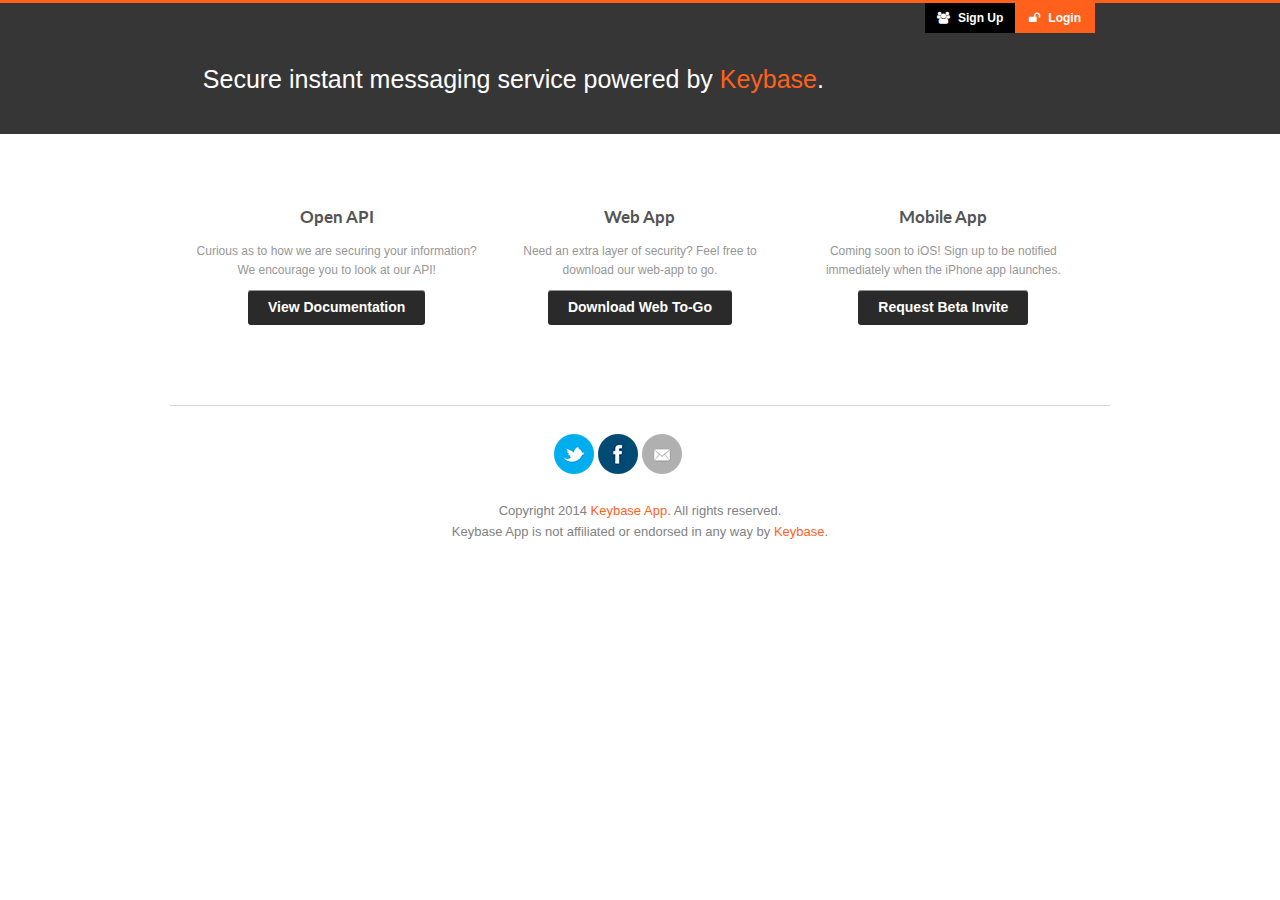
<file: index.html>
<!DOCTYPE html>
<html xmlns="http://www.w3.org/1999/xhtml">
<!-- Head -->
<head>
	
	<meta charset="utf-8">
	<meta http-equiv="X-UA-Compatible" content="IE=edge,chrome=1">
	<meta name="viewport" content="width=device-width, initial-scale=1, maximum-scale=1">

	<title>Keybase App and Messenger</title>

    <!-- CSS-->
	<link rel="stylesheet" type="text/css" href="css/reset.css" />
	<link rel="stylesheet" type="text/css" href="css/foundation.css" />
	<link rel="stylesheet" type="text/css" href="css/style.css" />
	<link rel="stylesheet" href="css/font-awesome.min.css">
	<link rel="stylesheet" type="text/css" href="css/flexslider.css" />

    <!-- GOOGLE WEBFONT-->
	<link href='http://fonts.googleapis.com/css?family=Lato:400,300,300italic,400italic,700,700italic,900,900italic' rel='stylesheet' type='text/css'>

    <!-- FAVICON-->
	<link rel="shortcut icon" href="images/favicon.ico">

    <!-- //SCRIPTS -->
	<script type="text/javascript" src="js/jquery.js"></script>
	<script type="text/javascript" src="js/jquery.easing.1.3.js"></script>
	<script type="text/javascript" src="js/jquery.foundation.reveal.js"></script>
	<script type="text/javascript" src="js/jquery.flexslider.js"></script>
	<script type="text/javascript" src="js/tweetable.jquery.js"></script>
	<script type="text/javascript" src="js/jquery.timeago.js"></script>
	<script type="text/javascript" src="js/main.js"></script>

</head>
<body>

<!-- Modal Section -Login -->
<div id="loginform" class="reveal-modal">
	<h3>Login</h3>
	<p>Worried our server is sending you targeted js? Grab the to-go version on <a href="http://github.com/KeybaseApp/KeybaseAppToGo">GitHub</a>.</p>
	<div class="space20"></div>
	<form>
		<fieldset>
			<label><strong>Keybase Username</strong></label>
			<input id="login-username" type="text" placeholder="KeybaseApp"/>
			<div class="space10"></div>
			<a id="login" class="radius button" href="#">Login</a>

		</fieldset>
</form>

<a class="close-reveal-modal" id="closelogin">X</a>
<a style="display:none;" data-reveal-id="verifylogin" id="openlogin"></a>
</div>
<!-- Modal Section -Login -->

<!-- Modal Section -Login-Confirm -->
<div id="verifylogin" class="reveal-modal">
	<h3>Verify Login</h3>
	<p>To securely verify your login, please follow these steps.</p>
	<ul>
		<li>1. Copy the message below.</li>
		<li>2. Sign the message using this <a target="_blank" href="https://keybase.io/sign">Keybase tool</a>.</li>
		<li>3. Return to is page and paste the message you signed.</li>
	</ul>
	<div class="space20"></div>
	<form>
		<fieldset>
			<label><strong>Secret Message</strong></label>
			<input onClick="this.select();" id="confirm-payload" type="text"/>
			<textarea id="verify-signed" placeholder="PGP Signed Message"></textarea>
			<div class="space10"></div>
			<a id="login-confirm" class="radius button" href="#">Login</a>

		</fieldset>
</form>

<a class="close-reveal-modal">X</a>
</div>
<!-- Modal Section -Login-Confirm -->

<!-- Modal Section -Register -->
<div id="signupform" class="reveal-modal">
	<h3>Currently Limited Beta</h3>
	<p>To support the large demand for this service, we are limiting how many people can sign up at a time. Please enter your <a href="http://keybase.io">Keybase</a> username and an email we can reach you at below so we can contact you when more spots are available in the beta program.</p>
	<div class="space20"></div>
	<form>
		<fieldset>
			<label><strong>Keybase Username</strong></label>
			<input id="signup-username" type="text"/>
			<label><strong>Your Email</strong></label>
			<input id="signup-email" type="email" />
			<div class="space10"></div>
			<a class="radius button" href="#" id="signup">Request Beta Invite</a>
		</fieldset>
	</form>

<a class="close-reveal-modal">X</a>
</div>
<!-- Modal Section -Register -->

<!-- Header Section -->
<div id="header">
	<div class="header-wrap row">
		<div class="twelve columns">
			<div class="login"><a href="#" data-reveal-id="loginform"><i class="fa fa-unlock login-ico"></i> Login</a></div>
			<div class="register"><a href="#" data-reveal-id="signupform"><i class="fa fa-users register-ico"></i> Sign Up</a></div>
		</div>
	</div>
</div>
<!-- Header Section -->

<div class="clear"></div>

<!-- Slider section-->
<div class="slider-wrap">
	<div class="row" style="height: 134px;">
			<div class="rsp-caption">
					<h2 style="margin-top: 4%; position: absolute; margin-left: 20px;">Secure instant messaging service powered by <a href="http://keybase.io">Keybase</a>.</h2>
		
					<!--<div class="app-ico">
						<span><a href="#"><img src="images/android.png" alt=""/></a></span>
						<span><a href="#"><img src="images/apple.png" alt=""/></a></span>
						<span><a href="#"><img src="images/windows.png" alt=""/></a></span>
					</div>-->
			</div>
		</div>
	</div>
</div>
<!-- Slider section-->

<div class="clear"></div>
<div class="space40"></div>
<div class="clear"></div>

<!-- Features content section-->
<div class="row">
	<div class="wrap">
		<!-- Features wrap Section -->
		<div class="twelve columns">
			<div class="features-wrap">
				<div class="four columns features-content">
					<div class="features-description">
						<h5>Open API</h5>
						<p>Curious as to how we are securing your information? We encourage you to look at our API! </p>
						<a target="_blank" class="radius button" href="http://docs.keybaseapp.com">View Documentation</a>
					</div>
				</div>

				<div class="four columns features-content">
					<div class="features-description">
						<h5>Web App</h5>
						<p>Need an extra layer of security? Feel free to download our web-app to go.</p>
						<a target="_blank" class="radius button" href="https://github.com/KeybaseApp/ToGo">Download Web To-Go</a>
					</div>
				</div>

				<div class="four columns features-content">
					<div class="features-description">
						<h5>Mobile App</h5>
						<p>Coming soon to iOS! Sign up to be notified immediately when the iPhone app launches.</p>
						<a class="radius button" href="#" data-reveal-id="signupform">Request Beta Invite</a>
					</div>
				</div>
			</div>
		</div>
		<!-- Features wrap Section -->
	</div>
</div>
<!-- Features content section-->

<div class="clear"></div>
<div class="space20"></div>
<div class="clear"></div>

<!-- Wrap2 content section
<div class="row">
	<div class="twelve columns">
		<div class="wrap2" >
			<h2>Download Keybase App</h2>
			<p>Need the web version? Get is <a href="http://github.com">here</a>.</p>
			<div class="app-ico2">
				<span><a href="#"><img src="images/android-black.png" alt=""/></a></span>
				<span><a href="#"><img src="images/apple-black.png" alt=""/></a></span>
				<span><a href="#"><img src="images/windows-black.png" alt=""/></a></span>
			</div>
		</div>
	</div>
</div>
 Wrap2 content section-->

<div class="space30"></div>
<div class="clear"></div>
<div class="space30"></div>

<!-- Footer content section-->
<div class="row">
	<div class="footer twelve columns">
		<div class="social">
			<ul class="social-networks">
				<li class="icon-twitter"><a href="http://twitter.com/KeybaseApp">Twitter</a></li>
				<li class="icon-facebook"><a href="http://twitter.com/KeybaseApp">Facebook</a></li>
				<li class="icon-email"><a href="mailto:hello@keybaseapp.com">Email</a></li>
			</ul>
		</div>
		<div class="space10"></div>
		<p>Copyright 2014 <a href="http://keybaseapp.com">Keybase App</a>. All rights reserved.</p>
		<p>Keybase App is not affiliated or endorsed in any way by <a href="http://keybase.io">Keybase</a>.</p>
	</div>
</div>

<div class="clear"></div>
<!-- Footer content section-->
</body>
</html>
</file>
<file: css/style.css>
/*-----------------------------------------------------------------------------------*/
/* GLOBAL CONTENT STYLES
/*-----------------------------------------------------------------------------------*/

body {
	font-family:Arial,Helvetica;
	font-size:12px;
	color:#979797;
	line-height:20px;
	background:#fff;
}

a:link,a:visited,a:active{
	color:#ff611c;
	outline: 0;
	text-decoration:none;
}

a:hover{
	color:#000;
}


h1, h2, h3, h4, h5, h6 {
	color:#555;
	font-weight:700;
	font-family: 'Lato', sans-serif;
}

h1 {
	font-size:38px;
}

h2 {
	font-size:32px;
}

h3 {
	font-size:24px;
}

h4 {
	font-size:18px;
}

h5 {
	font-size:16px;
}

h6 {
	font-size:12px;
}

p {
line-height:1.6em;
font-size:14px;
}
textarea {
    resize: none;
}
.align-right { float:right; margin: 0 0 5px 10px; }

.align-left { float:left; margin: 0 10px 5px 0; }


/*-----------------------------------------------------------------------------------*/
/* MODAL CONTENT STYLES
/*-----------------------------------------------------------------------------------*/

.login a {
	width:80px;
	padding:5px 10px;
	background:#ff611c;
	float:right;
	color:#fff;
	font-weight:bold;
	font-size:12px;
	text-align:center;
}

.register a{
	width:90px;
	padding:5px 10px;
	background:#000;
	float:right;
	color:#fff;
	font-weight:bold;
	font-size:12px;
	text-align:center;
}

.logout a{
	width:80px;
	padding:5px 10px;
	background:#ff611c;
	float:right;
	color:#fff;
	font-weight:bold;
	font-size:12px;
	text-align:center;
}

.login-ico, .register-ico {padding-right:5px;}


/*-----------------------------------------------------------------------------------*/
/* HEADER CONTENT STYLES
/*-----------------------------------------------------------------------------------*/

#header {
	border-top:3px solid #ff611c;
	position:absolute;
	left:0px;
	right:0px;
	z-index:11;
}

.header-wrap {overflow:visible;}

.logo {
	margin-top:-15px;
	float:left;
}

.logo h1, .logo h1 a {
	color:#202020;
	font-size:25px;
}

/*-----------------------------------------------------------------------------------*/
/* RESPONSIVE SLIDER CONTENT STYLES
/*-----------------------------------------------------------------------------------*/

.slider-wrap {
	background-color: #363636;
	overflow:hidden;
}

.rsp-caption {
	margin-bottom:30%;
}

.rsp-caption h2 {
	text-transform: none;
	padding:1%;
	color:#fff;
	font-family: 'Open Sans', sans-serif;
	font-weight:400;
	line-height:30px;
	font-size:25px;
	margin-top:92%;
}

.rsp-caption p {
	padding:20px 0 30px 0;
	color:#fff;
	font-family: 'Helvetica', sans-serif;
	font-weight:100;
	line-height:20px;
	font-size:14px;
}

.app-ico {margin-top:20px;}

.app-ico span {
	float:left;
	margin:0 12px 0 0;
	width:32px;
	height:32px;
	-webkit-transition:all 0.5s ease-in-out;  
	-moz-transition:all 0.5s ease-in-out;  
	-o-transition:all 0.5s ease-in-out;  
	transition:all 0.5s ease-in-out; 
}

.app-ico span img:hover {opacity:0.4;filter: alpha(opacity = 40);}

/*-----------------------------------------------------------------------------------*/
/* OTHER CONTENT STYLES
/*-----------------------------------------------------------------------------------*/

.space10 {height:10px;}
.space20 {height:20px;}
.space30 {height:30px;}
.space40 {height:40px;}
.space50 {height:50px;}
.space60 {height:60px;}
.space70 {height:70px;}

/*-----------------------------------------------------------------------------------*/
/* MAIN CONTENT STYLES
/*-----------------------------------------------------------------------------------*/

.wrap {
	position: relative;
}

.video {
	position: relative;
	padding-bottom: 56.25%;
	height: 0;
	overflow: hidden;
	margin: 0 auto -20px auto;
	width:80%;
}

.video iframe,
.video object,  
.video embed {
	position: absolute;
	top: 0;
	left: 0;
	right:0;
	width: 100%;
	height: 82%;
	margin: 0 auto;
}
.conversations {
	
}

/*-----------------------------------------------------------------------------------*/
/* FEATURES CONTENT STYLES
/*-----------------------------------------------------------------------------------*/

.features-wrap {overflow: hidden;}

.features-content {
	padding:20px 10px 0 10px;
	text-align:center;
}

.features-content:hover {cursor:pointer;}

.features-icon {
	position: relative;
	border:none;
	margin-bottom:25px;
	font-size:30px;
	text-align:center;
}

.features-content:hover h5 {color:#ff611c;}
.features-content:hover .foundicon1-people,
.features-content:hover .foundicon1-heart,
.features-content:hover .foundicon1-globe {
	color:#ff611c !important;
}

.features-description{
	font-weight:400;
	line-height:20px;
}

.features-description h5{
	font-size:17px;
}

.features-description p{
	padding:5px 0 10px 0;
	font-size:12px;
	font-family:Helvetica,Arial;
}

/*-----------------------------------------------------------------------------------*/
/* SEARCH CONTENT STYLES
/*-----------------------------------------------------------------------------------*/

.user-result {
	border: none;
	background: none;
}

.user-thumbnail {
  height:50px;
  width:50px;
  border-radius:50%;
  overflow:hidden;
  margin:auto;
}

.conversation-name {
	font-weight: 600;
	display: inline;
}

.messages-table {
	width: 100%;
	border: none;
}
.message-thumbnail {
  height:50px;
  width:50px;
  border-radius:50%;
  overflow:hidden;
  margin:auto;
}
.message-date {
	text-align: right;
}
.message-image {
width: 50px;
}

.conversations-list {
	margin-top: 10px;
	width: 100%;
}
.user-website {
white-space: nowrap;
}
.user-websites {
	height: 30px;
	overflow: scroll;
}
}
/*-----------------------------------------------------------------------------------*/
/* WRAP2 CONTENT STYLES
/*-----------------------------------------------------------------------------------*/

.wrap2 {text-align:center;}

.wrap2 h2{font-size:24px;}

.app-ico2 {margin-top:20px;}

.app-ico2 span {
	text-align:center;
	margin:0 12px 0 0;
	width:32px;
	height:32px;
	-webkit-transition:all 0.5s ease-in-out;  
	-moz-transition:all 0.5s ease-in-out;  
	-o-transition:all 0.5s ease-in-out;  
	transition:all 0.5s ease-in-out; 
}

.app-ico2 span img:hover {opacity:0.5;filter: alpha(opacity = 50);}

/*-----------------------------------------------------------------------------------*/
/* FOOTER CONTENT STYLES
/*-----------------------------------------------------------------------------------*/

.footer {
	padding:20px 0;
	border-top:1px solid #d5d5d5;
}

.footer p {
	color:#828282;
	text-align:center;
	font-size:13px;
}

/*-----------------------------------------------------------------------------------*/
/* FOOTER CONTENT - SOCIAL STYLES
/*-----------------------------------------------------------------------------------*/

.social {
	width:176px;
	margin: 0 auto;
}

ul.social-networks {
	overflow:hidden;
}

ul.social-networks li {
	float:left;
	margin:8px 2px 0 2px;
	border:none;
}

.icon-twitter a,
.icon-facebook a,
.icon-email a,
.icon-dribbble a {
	float:left;
	background:url(../images/social-sprite.png) no-repeat left bottom;
	text-indent:8000px;
	width:40px;
	height:40px;
	-webkit-transition:all 0.3s ease-in-out;  
	-moz-transition:all 0.3s ease-in-out;  
	-o-transition:all 0.3s ease-in-out;  
	transition:all 0.3s ease-in-out; 
}

.icon-twitter a:hover,
.icon-facebook a:hover,
.icon-email a:hover,
.icon-dribbble a:hover {
	background:url(../images/social-sprite.png) no-repeat left top;
	-webkit-transition:all 0.3s ease-in-out;  
	-moz-transition:all 0.3s ease-in-out;  
	-o-transition:all 0.3s ease-in-out;  
	transition:all 0.3s ease-in-out; 
}

.icon-twitter, .icon-twitter a {background-position:-0px top;}
.icon-twitter a:hover {background-position:-0px bottom;}

.icon-facebook, .icon-facebook a {background-position:-40px top;}
.icon-facebook a:hover {background-position:-40px bottom;}

.icon-dribbble, .icon-dribbble a {background-position:-80px top;}
.icon-dribbble a:hover {background-position:-80px bottom;}

.icon-email, .icon-email a {background-position:-120px top;}
.icon-email a:hover {background-position:-120px bottom;}

/*-----------------------------------------------------------------------------------*/
/* TWITTER FEED CONTENT STYLES
/*-----------------------------------------------------------------------------------*/

#tweets {
	width:100%;
	padding:0px;
	text-align:center;
	min-height:100px;
}

#tweets li {color:#979797;}
#tweets li a {color:#00aeef;}
#tweets li .timestamp {text-align:center;color:#000;}
#tweets .hash { color:#FFF; } 
#tweets .reply { color:#FFF; } 

/*-----------------------------------------------------------------------------------*/
/* BUTTON CONTENT STYLES
/*-----------------------------------------------------------------------------------*/

.button {
	border: none;
}

/*-----------------------------------------------------------------------------------*/
/* INTRO CONTENT STYLES
/*-----------------------------------------------------------------------------------*/

#intro {background:#000 url(../images/intro-bg.png);padding:70px 0;}
.intro-image, .intro-video  {padding:10px;}
.intro-image img, .intro-video img {max-width:100%;height:auto;display:table;margin: 0 auto;}

/* #Tablet (Portrait)
================================================== */
/* Note: Design for a width of 768px */

@media only screen and (min-width: 768px) and (max-width: 959px) {

.logo img {
	width:80%;
	height:auto;
}

.rsp-caption h2 {font-size: 140%;margin-top:85%;}

.slider-wrap {
	background-color: #363636;
	padding-top:0px;
}

.video {
	margin: 0 auto -20px auto;
	width:80%;
}

.video iframe,
.video object,  
.video embed {
	width: 100%;
	height: 82%;
}

}


/*  #Mobile (Portrait)
================================================== */

/* Note: Design for a width of 320px */
@media only screen and (max-width: 767px) {

.logo img {
	width:60%;
	height:auto;
}

.rsp-caption, .rsp-caption h2, .rsp-caption p {display:none;}

.slider-wrap {
	background-color: #363636;
	padding-top:80px;
}

.wrap2 h2 {	font-size:20px;}

.twitter-feed {
	min-height:120px;
}

.video {
	margin: 0 auto 40px auto;
	width:100%;
}

.video iframe,
.video object,  
.video embed {
	width: 100%;
	height: 100%;
}

.login a {
	width:50px;
	height:30px;
	overflow:hidden;
}

.register a{
	width:50px;
	height:30px;
	overflow:hidden;
	
}

.logout a{
	width:50px;
	height:30px;
	overflow:hidden;
}

}


/* #Mobile (Landscape)
================================================== */

/* Note: Design for a width of 480px */
@media only screen and (min-width: 480px) and (max-width: 767px) {

.rsp-caption, .rsp-caption h2, .rsp-caption p {display:none;}

.video {
	margin: 0 auto 20px auto;
	width:80%;
}

.video iframe,
.video object,  
.video embed {
	width: 100%;
	height: 80%;
}

.login a {
	width:80px;
	height:auto;
}

.register a{
	width:90px;
	height:auto;
}

.logout a{
	width:80px;
	height:auto;
}

}
</file>
